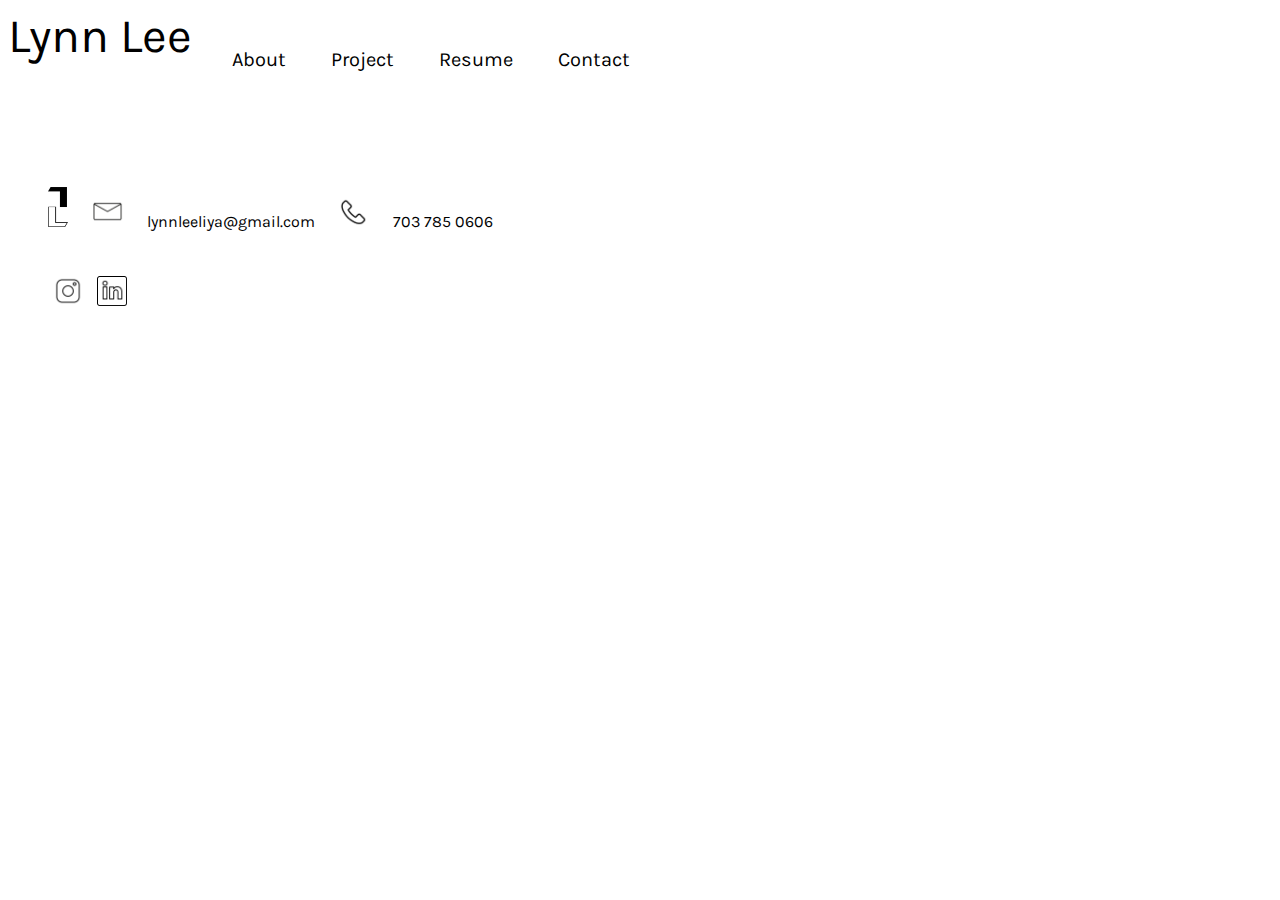
<file: index.html>
<!DOCTYPE html>
<html lang="en">
<head>
    <meta charset="UTF-8">
    <meta name="viewport" content="width=device-width, initial-scale=1.0">
    <title>Document</title>
    <link rel="stylesheet" type="text/css" href="css/index.css">
    <link href="https://fonts.googleapis.com/css2?family=Karla:ital,wght@0,400;0,500;0,600;0,700;1,400&display=swap" rel="stylesheet">
</head>
<body>
    <header>
        <!-- This is a test -->
        <!-- This is another test -->
        <nav>
            <div class="left">
                <a href="./test.html" class="left">Lynn Lee</a> 
            </div>
            <div class="right">
                <a href="./test.html" class="right">About</a>
                <a href="project" class="right">Project</a>
                <a href="resume" class="right">Resume</a>
                <a href="contact" class="right">Contact</a>
            </div>
        </nav>
	<section class="">
		<div>
            
        </div>
        <footer>
            <ul>
                <img src="./images/Logo.jpg" class="footerLogo">
            <div class=footerContact>
                <img src="./images/email_icon.png" class="emailIcon">
                <a class="footerContact">lynnleeliya@gmail.com</a>
                <img src="./images/phone_icon.png" class="phoneIcon">
                <a class="footerContact">703 785 0606</a>
            </div>
            <div class=footerSocialMedia>
                <img src="./images/ig_icon.png" class="igIcon">
                <img src="./images/linkedin_icon.png" class="linkedinIcon">
            </div>
               
            </ul>
        </footer>
	</section>
    </header>
    
</body>
</html>
</file>
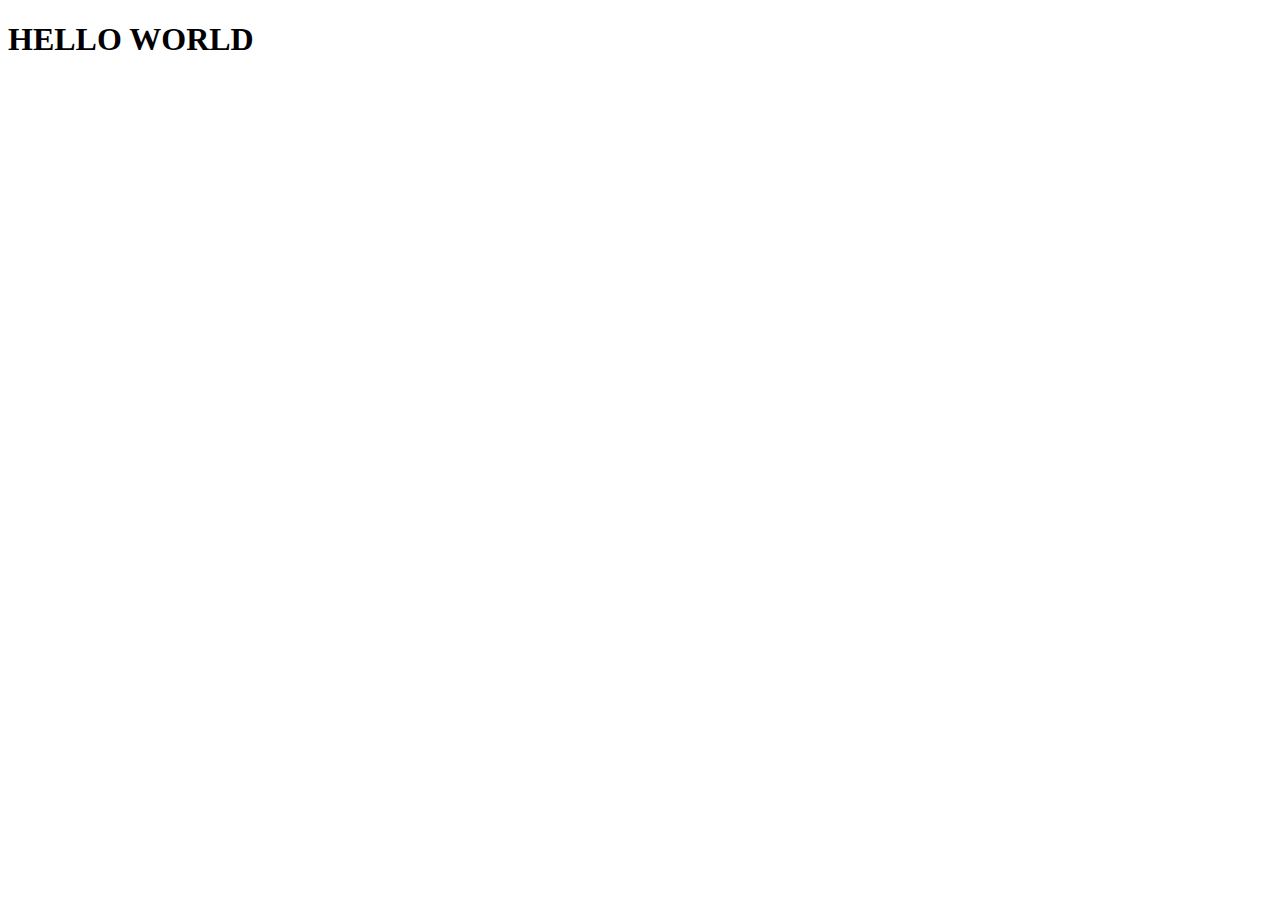
<file: test.html>
<!DOCTYPE html>
<html lang="en">
<head>
    <meta charset="UTF-8">
    <meta name="viewport" content="width=device-width, initial-scale=1.0">
    <title>Document</title>
    <link rel="stylesheet" type="text/css" href="css/index.css">
    <link href="https://fonts.googleapis.com/css2?family=Karla:ital,wght@0,400;0,500;0,600;0,700;1,400&display=swap" rel="stylesheet">
</head>
<body>
    <h1>HELLO WORLD</h1>
</body>
</html>
</file>
<file: css/index.css>
/* NAV BAR */
nav {
    height: 148px;
    display: flex;
}

.left {
    font-size: 48px;
    font-family: 'Karla', sans-serif;
    text-decoration: none;
    color: black;

   
}

.right {
    font-size: 20px;
    font-family: 'Karla', sans-serif;
    display: inline-block;
    padding: 20px;
    text-decoration: none;
    color:black;
    
       
}


/* FOOTER */
.footerLogo {
    width: 20px;
    height: 40px;
}

.footerContact {
    font-family: 'Karla', sans-serif;
    color: black;
    display: inline-block;
    padding: 20px;
}
.emailIcon {
    width: 31px;
    height: 31px;
}
.phoneIcon {
    width: 30px;
    height: 30px;
}

.igIcon, .linkedinIcon {
    width: 30px;
    height: 30px;
    display: inline-block;
    padding: 5px;
    justify-content: end;
}
</file>
